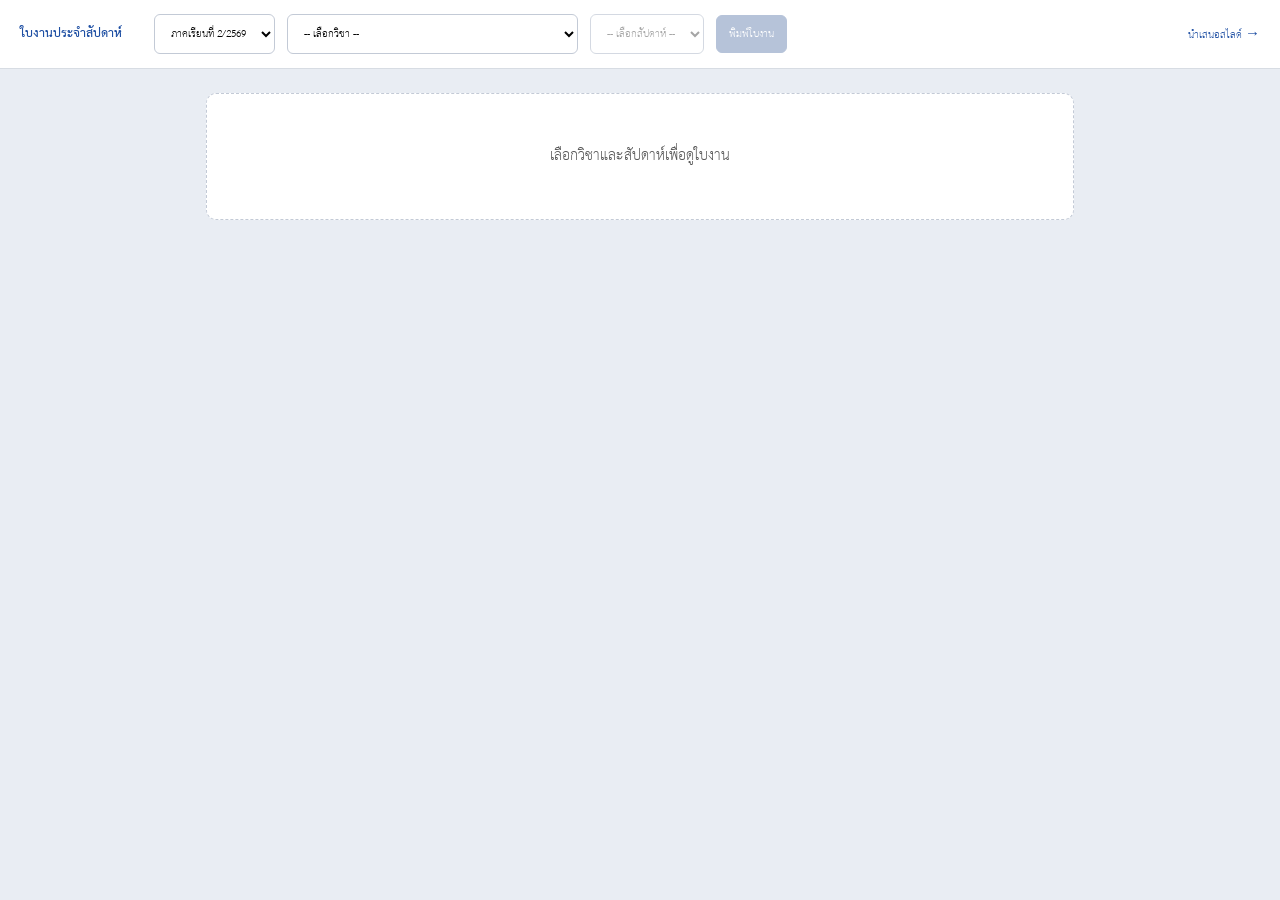
<file: index.html>
<!doctype html>
<html lang="th">
<head>
  <meta charset="utf-8" />
  <meta name="viewport" content="width=device-width, initial-scale=1" />
  <title>ใบงานประจำสัปดาห์ — แผนกวิชาช่างเทคนิคคอมพิวเตอร์</title>
  <link rel="stylesheet" href="css/style.css" />
</head>
<body>
  <header class="toolbar">
    <h1>ใบงานประจำสัปดาห์</h1>
    <select id="term-select">
      <option value="2/2569">ภาคเรียนที่ 2/2569</option>
      <option value="1/2569">ภาคเรียนที่ 1/2569</option>
    </select>
    <select id="subject-select">
      <option value="">-- เลือกวิชา --</option>
    </select>
    <select id="week-select" disabled>
      <option value="">-- เลือกสัปดาห์ --</option>
    </select>
    <button id="print-btn" disabled>พิมพ์ใบงาน</button>
    <a href="present.html" class="present-link">นำเสนอสไลด์ &rarr;</a>
  </header>

  <main>
    <div id="worksheet-container" class="placeholder">
      เลือกวิชาและสัปดาห์เพื่อดูใบงาน
    </div>
  </main>

  <script src="js/render.js"></script>
  <script src="js/app.js"></script>
</body>
</html>
</file>
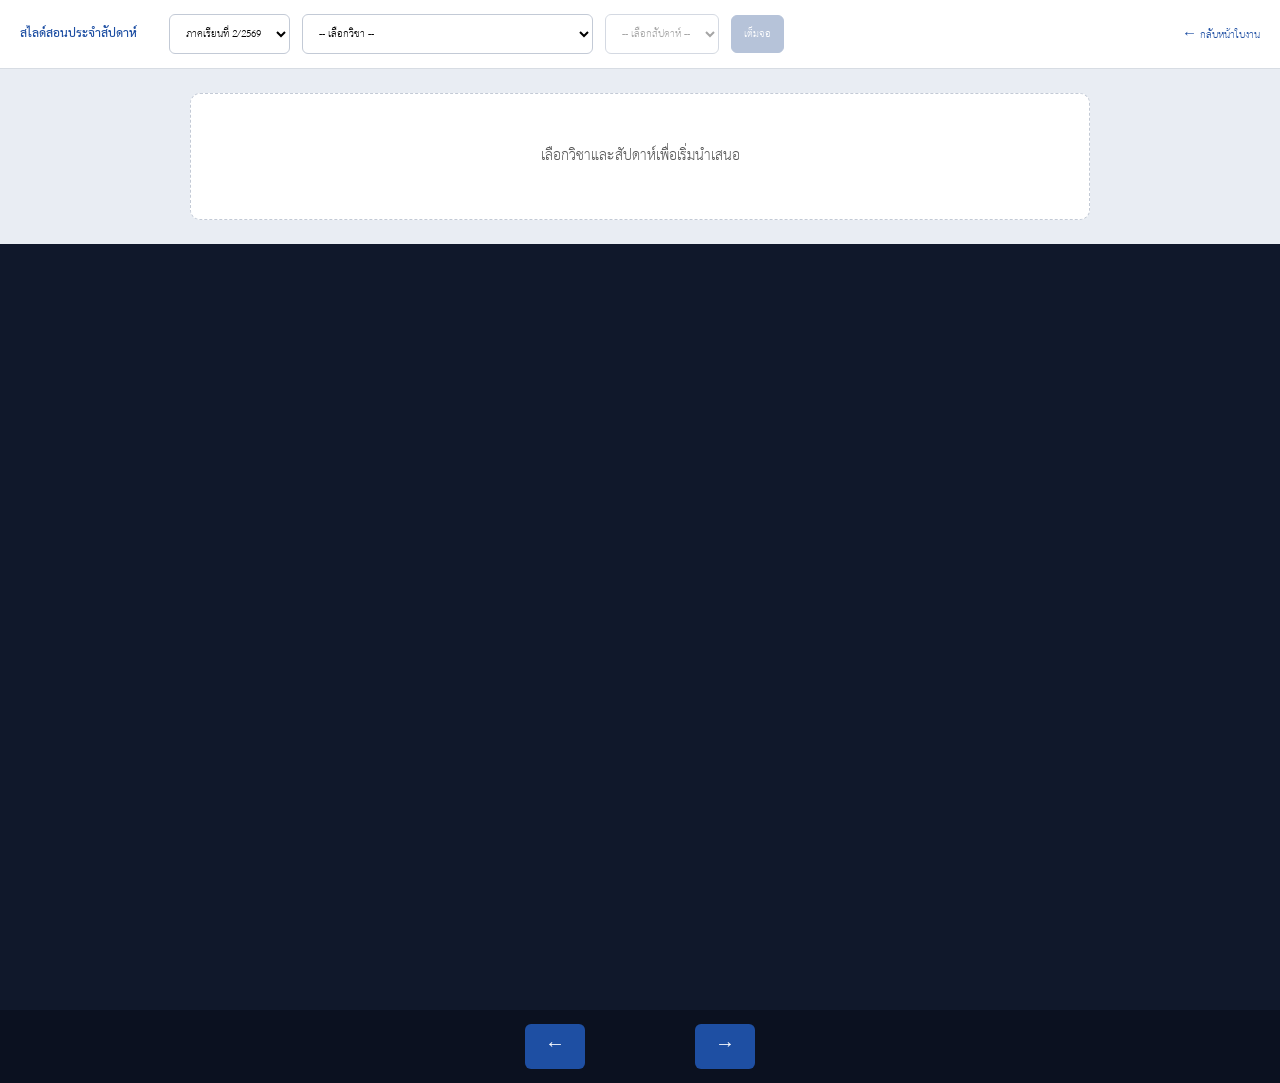
<file: present.html>
<!doctype html>
<html lang="th">
<head>
  <meta charset="utf-8" />
  <meta name="viewport" content="width=device-width, initial-scale=1" />
  <title>สไลด์สอนประจำสัปดาห์ — แผนกวิชาช่างเทคนิคคอมพิวเตอร์</title>
  <link rel="stylesheet" href="css/style.css" />
</head>
<body class="present-body">
  <header class="toolbar present-toolbar">
    <h1>สไลด์สอนประจำสัปดาห์</h1>
    <select id="term-select">
      <option value="2/2569">ภาคเรียนที่ 2/2569</option>
      <option value="1/2569">ภาคเรียนที่ 1/2569</option>
    </select>
    <select id="subject-select">
      <option value="">-- เลือกวิชา --</option>
    </select>
    <select id="week-select" disabled>
      <option value="">-- เลือกสัปดาห์ --</option>
    </select>
    <button id="fullscreen-btn" disabled>เต็มจอ</button>
    <a href="index.html" class="back-link">&larr; กลับหน้าใบงาน</a>
  </header>

  <main id="present-main" class="present-main">
    <div id="present-placeholder" class="placeholder">
      เลือกวิชาและสัปดาห์เพื่อเริ่มนำเสนอ
    </div>
    <div id="slide-viewport" class="slide-viewport" hidden>
      <div id="slide-stage" class="slide-stage"></div>
      <div class="slide-nav">
        <button id="prev-btn" aria-label="สไลด์ก่อนหน้า">&larr;</button>
        <span id="slide-counter" class="slide-counter"></span>
        <button id="next-btn" aria-label="สไลด์ถัดไป">&rarr;</button>
      </div>
    </div>
  </main>

  <script src="js/present.js"></script>
</body>
</html>
</file>
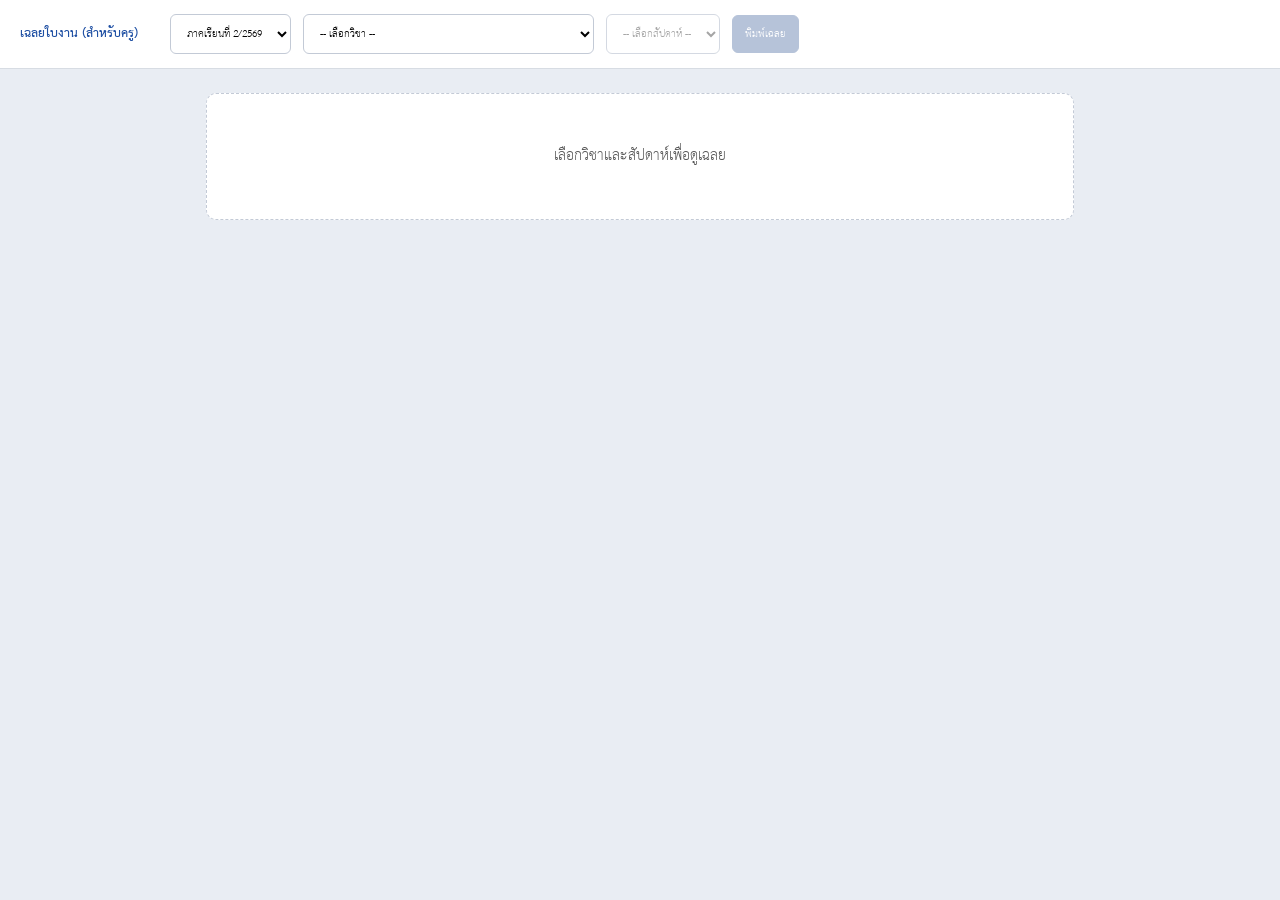
<file: teacher.html>
<!doctype html>
<html lang="th">
<head>
  <meta charset="utf-8" />
  <meta name="viewport" content="width=device-width, initial-scale=1" />
  <meta name="robots" content="noindex, nofollow" />
  <title>เฉลยใบงาน (สำหรับครู) — แผนกวิชาช่างเทคนิคคอมพิวเตอร์</title>
  <link rel="stylesheet" href="css/style.css" />
</head>
<body>
  <header class="toolbar">
    <h1>เฉลยใบงาน (สำหรับครู)</h1>
    <select id="term-select">
      <option value="2/2569">ภาคเรียนที่ 2/2569</option>
      <option value="1/2569">ภาคเรียนที่ 1/2569</option>
    </select>
    <select id="subject-select">
      <option value="">-- เลือกวิชา --</option>
    </select>
    <select id="week-select" disabled>
      <option value="">-- เลือกสัปดาห์ --</option>
    </select>
    <button id="print-btn" disabled>พิมพ์เฉลย</button>
  </header>

  <main>
    <div id="worksheet-container" class="placeholder">
      เลือกวิชาและสัปดาห์เพื่อดูเฉลย
    </div>
  </main>

  <script src="js/render.js"></script>
  <script src="js/teacher.js"></script>
</body>
</html>
</file>
<file: css/style.css>
@font-face {
  font-family: "TH Sarabun PSK";
  src: url("../assets/fonts/THSarabunPSK.ttf") format("truetype");
  font-weight: normal;
  font-style: normal;
}

@font-face {
  font-family: "TH Sarabun PSK";
  src: url("../assets/fonts/THSarabunPSK-Bold.ttf") format("truetype");
  font-weight: bold;
  font-style: normal;
}

:root {
  --border: #1a1a1a;
  --muted: #555;
  --accent: #1e4fa3;
  --bg-panel: #f4f6fa;
}

* {
  box-sizing: border-box;
}

body {
  margin: 0;
  font-family: "TH Sarabun PSK", "Leelawadee UI", "Tahoma", sans-serif;
  font-size: 21px;
  background: #e9edf3;
  color: #1a1a1a;
}

/* ---------- App chrome (hidden on print) ---------- */

.toolbar {
  background: #ffffff;
  border-bottom: 1px solid #d7dce3;
  padding: 14px 20px;
  display: flex;
  flex-wrap: wrap;
  gap: 12px;
  align-items: center;
  position: sticky;
  top: 0;
  z-index: 10;
}

.toolbar h1 {
  font-size: 18px;
  margin: 0 20px 0 0;
  color: var(--accent);
  white-space: nowrap;
}

.toolbar select,
.toolbar button {
  font-family: inherit;
  font-size: 15px;
  padding: 8px 12px;
  border-radius: 6px;
  border: 1px solid #c3cad6;
  background: #fff;
}

.toolbar button {
  background: var(--accent);
  color: #fff;
  border-color: var(--accent);
  cursor: pointer;
}

.toolbar button:hover {
  opacity: 0.9;
}

.toolbar button:disabled {
  background: #b6c3d9;
  border-color: #b6c3d9;
  cursor: not-allowed;
}

.present-link {
  margin-left: auto;
  color: var(--accent);
  text-decoration: none;
  font-size: 15px;
  white-space: nowrap;
}

.present-link:hover {
  text-decoration: underline;
}

main {
  max-width: 900px;
  margin: 24px auto 60px;
  padding: 0 16px;
}

.placeholder {
  background: #fff;
  border: 1px dashed #c3cad6;
  border-radius: 10px;
  padding: 48px 20px;
  text-align: center;
  color: var(--muted);
}

/* ---------- Worksheet sheet (also the print layout) ---------- */

.sheet {
  background: #fff;
  border: 1px solid #d7dce3;
  border-radius: 10px;
  padding: 32px 36px;
  box-shadow: 0 2px 10px rgba(0, 0, 0, 0.06);
}

.sheet-header {
  display: flex;
  align-items: center;
  gap: 16px;
  border-bottom: 3px solid var(--border);
  padding-bottom: 14px;
  margin-bottom: 16px;
}

.sheet-logo {
  width: 64px;
  height: 64px;
  object-fit: contain;
  flex-shrink: 0;
}

.sheet-header-text {
  flex: 1;
}

.sheet-header-text .college {
  font-size: 18px;
  font-weight: bold;
}

.sheet-header-text .doc-type {
  font-size: 16px;
  color: var(--muted);
}

.sheet-title {
  text-align: center;
  margin: 4px 0 18px;
}

.sheet-title .subject-line {
  font-size: 21px;
  font-weight: bold;
}

.sheet-title .week-line {
  font-size: 19px;
  color: var(--accent);
  margin-top: 2px;
}

.student-info {
  display: grid;
  grid-template-columns: 1fr 1fr;
  gap: 8px 24px;
  font-size: 19px;
  border: 1px solid #c3cad6;
  background: var(--bg-panel);
  border-radius: 8px;
  padding: 12px 16px;
  margin-bottom: 20px;
}

.fill-line {
  display: inline-block;
  border-bottom: 1px solid #1a1a1a;
  min-width: 140px;
  margin-left: 4px;
}

.section {
  margin-bottom: 22px;
}

.section h2 {
  font-size: 20px;
  color: var(--accent);
  border-left: 4px solid var(--accent);
  padding-left: 8px;
  margin: 0 0 10px;
}

.objectives li {
  margin-bottom: 4px;
}

.content-box {
  background: var(--bg-panel);
  border: 1px solid #c3cad6;
  border-radius: 8px;
  padding: 14px 18px;
  font-size: 19px;
  line-height: 1.9;
  white-space: pre-line;
}

.question {
  margin-bottom: 16px;
}

.question .q-prompt {
  font-size: 19px;
  margin-bottom: 6px;
}

.answer-space {
  border-bottom: 1px solid #888;
  height: 26px;
}

.answer-space + .answer-space {
  margin-top: 4px;
}

.answer-key .question .q-prompt {
  color: var(--muted);
}

.answer-key .answer-text {
  background: #eef7ee;
  border: 1px solid #b7dcb7;
  border-radius: 6px;
  padding: 8px 12px;
  font-size: 19px;
}

.log-table {
  width: 100%;
  border-collapse: collapse;
  font-size: 17px;
}

.log-table th,
.log-table td {
  border: 1px solid #888;
  padding: 8px 10px;
  text-align: left;
  vertical-align: top;
}

.log-table th {
  background: var(--bg-panel);
}

.log-cell-date {
  width: 15%;
  height: 40px;
}

.log-cell-activity {
  width: 50%;
}

.log-cell-learned {
  width: 35%;
}

.signature-row {
  display: flex;
  justify-content: space-around;
  margin-top: 40px;
  font-size: 19px;
}

.teacher-banner {
  background: #fff3cd;
  border: 1px solid #e0c26a;
  color: #6b5306;
  border-radius: 8px;
  padding: 10px 16px;
  margin-bottom: 16px;
  font-size: 17px;
  text-align: center;
}

/* ---------- Presentation mode ---------- */

.present-toolbar .back-link {
  margin-left: auto;
  color: var(--accent);
  text-decoration: none;
  font-size: 15px;
  white-space: nowrap;
}

.present-toolbar .back-link:hover {
  text-decoration: underline;
}

.present-main {
  max-width: none;
  margin: 0;
  padding: 0;
}

.present-main .placeholder {
  max-width: 900px;
  margin: 24px auto;
}

.slide-viewport {
  display: flex;
  flex-direction: column;
  height: calc(100vh - 61px);
  background: #10182b;
}

.slide-viewport:fullscreen {
  height: 100vh;
  justify-content: center;
}

.slide-stage {
  flex: 1;
  display: flex;
  align-items: center;
  justify-content: center;
  padding: 40px 60px;
  overflow: auto;
}

.slide {
  max-width: 1000px;
  width: 100%;
  color: #f4f6fa;
}

.slide-heading {
  font-size: 44px;
  color: #ffffff;
  border-left: 8px solid var(--accent);
  padding-left: 20px;
  margin: 0 0 32px;
}

.slide-bullets {
  font-size: 30px;
  line-height: 1.8;
  padding-left: 36px;
}

.slide-bullets li {
  margin-bottom: 14px;
}

.slide-table {
  width: 100%;
  border-collapse: collapse;
  margin-top: 24px;
  font-size: 24px;
  color: #f4f6fa;
}

.slide-table th,
.slide-table td {
  border: 1px solid #3a455c;
  padding: 10px 16px;
  text-align: left;
}

.slide-table th {
  background: #1b2740;
  color: #9fc0ff;
}

.slide-table tbody tr:nth-child(even) {
  background: rgba(255, 255, 255, 0.03);
}

.slide-flow {
  display: flex;
  flex-wrap: wrap;
  align-items: center;
  gap: 10px;
  margin-top: 24px;
}

.flow-step {
  background: #1b2740;
  border: 1px solid var(--accent);
  border-radius: 8px;
  padding: 12px 18px;
  font-size: 22px;
  color: #f4f6fa;
}

.flow-arrow {
  color: #9fc0ff;
  font-size: 24px;
}

.slide-tree {
  margin-top: 24px;
}

.tree-root {
  display: inline-block;
  background: var(--accent);
  color: #fff;
  border-radius: 8px;
  padding: 10px 20px;
  font-size: 24px;
  margin-bottom: 16px;
}

.tree-children {
  display: flex;
  flex-wrap: wrap;
  gap: 12px;
  padding-left: 30px;
  border-left: 2px solid #3a455c;
  margin-left: 10px;
}

.tree-child {
  background: #1b2740;
  border: 1px solid #3a455c;
  border-radius: 8px;
  padding: 10px 16px;
  font-size: 21px;
  color: #f4f6fa;
}

.slide-nav {
  display: flex;
  align-items: center;
  justify-content: center;
  gap: 20px;
  padding: 14px;
  background: #0b1120;
}

.slide-nav button {
  font-family: inherit;
  font-size: 20px;
  padding: 8px 20px;
  border-radius: 6px;
  border: none;
  background: var(--accent);
  color: #fff;
  cursor: pointer;
}

.slide-nav button:disabled {
  background: #3a455c;
  cursor: not-allowed;
}

.slide-counter {
  color: #cfd6e4;
  font-size: 18px;
  min-width: 70px;
  text-align: center;
}

/* ---------- Print ---------- */

@media print {
  .toolbar,
  .teacher-banner {
    display: none !important;
  }

  body {
    background: #fff;
  }

  main {
    max-width: none;
    margin: 0;
    padding: 0;
  }

  .sheet {
    border: none;
    box-shadow: none;
    border-radius: 0;
    padding: 0;
  }
}
</file>
